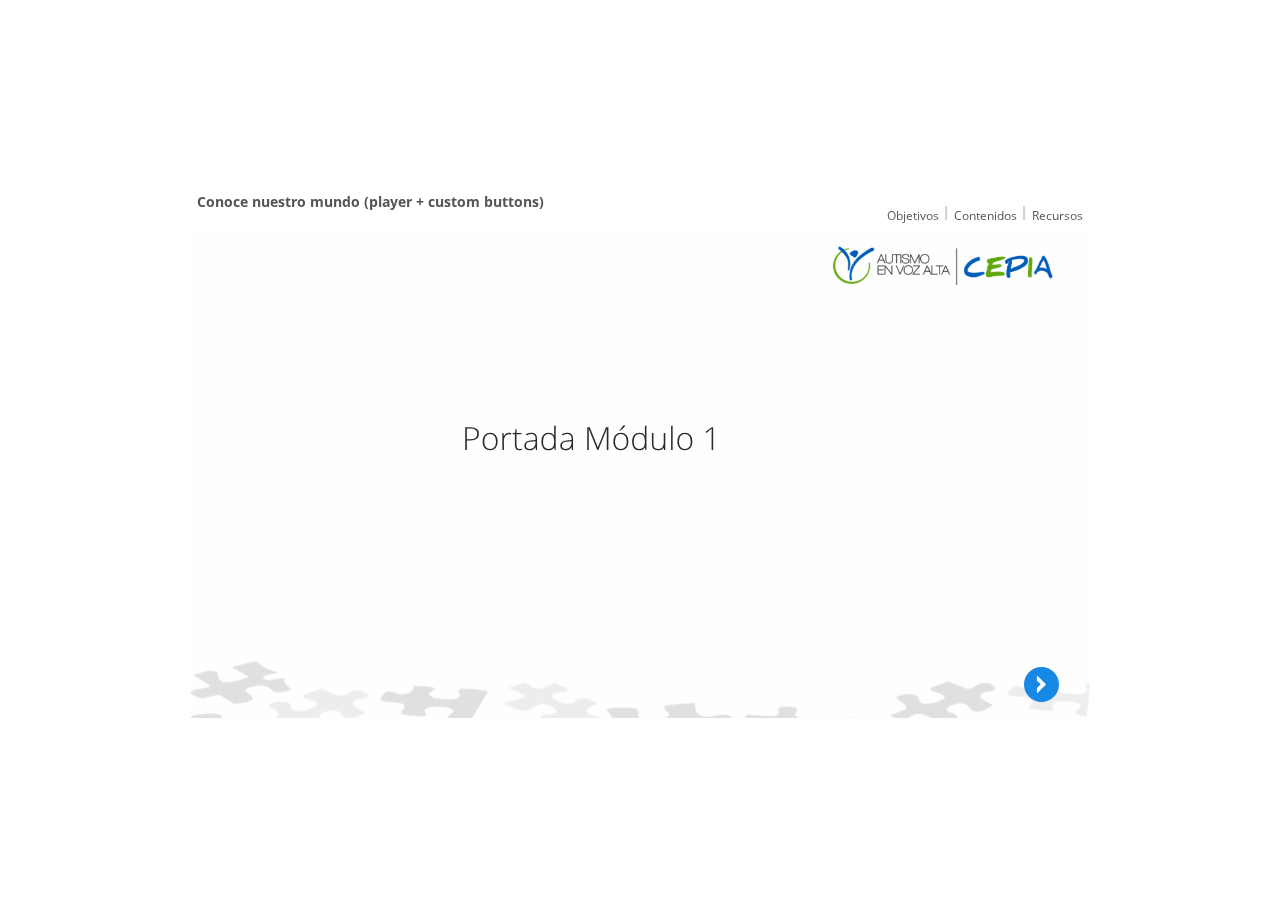
<file: index.html>
<!DOCTYPE html>
<html lang="es">
<head>
  <meta charset="utf-8">
  <!-- Creado con Storyline 3 - http://www.articulate.com  -->
  <!-- version: 3.11.23355.0 -->
  <title>Conoce nuestro mundo (player + custom buttons)</title>
  <meta http-equiv="x-ua-compatible" content="IE=edge" />
  <meta name="viewport" content="width=device-width, initial-scale=1.0, user-scalable=no, shrink-to-fit=no, minimal-ui" />
  <meta name="apple-mobile-web-app-capable" content="yes" />
  <style>
    html, body { height: 100%; padding: 0; margin: 0 }
    #app { height: 100%; width: 100%; }
  </style>
  
  <script>window.THREE = { };</script>
</head>
<body style="background: #FFFFFF" class="cs-HTML theme-classic">
  <!-- 360 -->
  <script>!function(e){function n(e,i){return e.test(i)}function i(e){var i=e||navigator.userAgent,o=i.split("[FBAN");if(void 0!==o[1]&&(i=o[0]),this.apple={phone:n(t,i),ipod:n(d,i),tablet:!n(t,i)&&n(s,i),device:n(t,i)||n(d,i)||n(s,i)},this.amazon={phone:n(h,i),tablet:!n(h,i)&&n(a,i),device:n(h,i)||n(a,i)},this.android={phone:n(h,i)||n(b,i),tablet:!n(h,i)&&!n(b,i)&&(n(a,i)||n(r,i)),device:n(h,i)||n(a,i)||n(b,i)||n(r,i)},this.windows={phone:n(l,i),tablet:n(p,i),device:n(l,i)||n(p,i)},this.other={blackberry:n(f,i),blackberry10:n(u,i),opera:n(c,i),firefox:n(A,i),chrome:n(w,i),device:n(f,i)||n(u,i)||n(c,i)||n(A,i)||n(w,i)},this.seven_inch=n(v,i),this.any=this.apple.device||this.android.device||this.windows.device||this.other.device||this.seven_inch,this.phone=this.apple.phone||this.android.phone||this.windows.phone,this.tablet=this.apple.tablet||this.android.tablet||this.windows.tablet,"undefined"==typeof window)return this}function o(){var e=new i;return e.Class=i,e}var t=/iPhone/i,d=/iPod/i,s=/iPad/i,b=/(?=.*\bAndroid\b)(?=.*\bMobile\b)/i,r=/Android/i,h=/(?=.*\bAndroid\b)(?=.*\bSD4930UR\b)/i,a=/(?=.*\bAndroid\b)(?=.*\b(?:KFOT|KFTT|KFJWI|KFJWA|KFSOWI|KFTHWI|KFTHWA|KFAPWI|KFAPWA|KFARWI|KFASWI|KFSAWI|KFSAWA)\b)/i,l=/IEMobile/i,p=/(?=.*\bWindows\b)(?=.*\bARM\b)/i,f=/BlackBerry/i,u=/BB10/i,c=/Opera Mini/i,w=/(CriOS|Chrome)(?=.*\bMobile\b)/i,A=/(?=.*\bFirefox\b)(?=.*\bMobile\b)/i,v=new RegExp("(?:Nexus 7|BNTV250|Kindle Fire|Silk|GT-P1000)","i");"undefined"!=typeof module&&module.exports&&"undefined"==typeof window?module.exports=i:"undefined"!=typeof module&&module.exports&&"undefined"!=typeof window?module.exports=o():"function"==typeof define&&define.amd?define("isMobile",[],e.isMobile=o()):e.isMobile=o()}(this);
    window.isMobile.apple.tablet = window.isMobile.apple.tablet ||
      (navigator.platform === 'MacIntel' && navigator.maxTouchPoints > 1);
    window.isMobile.apple.device = window.isMobile.apple.device || window.isMobile.apple.tablet;
    window.isMobile.tablet = window.isMobile.tablet || window.isMobile.apple.tablet;
    window.isMobile.any = window.isMobile.any || window.isMobile.apple.tablet;
  </script>

  <div id="focus-sink" aria-hidden="true" tabIndex="-1"></div>

  <div id="preso"></div>
  <script>
    window.DS = {};
    window.globals = {
      DATA_PATH_BASE: '',
      HAS_FRAME: true,
      HAS_SLIDE: true,

      lmsPresent: false,
      tinCanPresent: false,
      cmi5Present: false,
      aoSupport: false,
      scale: 'noscale',
      captureRc: false,
      browserSize: 'optimal',
      bgColor: '#FFFFFF',
      features: '',
      themeName: 'classic',
      preloaderColor: '#FFFFFF',
      suppressAnalytics: false,
      productChannel: 'perpetual',
      publishSource: 'storyline',
      aid: '',
      cid: '6b52cabd-b3f6-4bf8-bba1-62b5975f04c4',
      playerVersion: '3.11.23355.0',
      maxIosVideoElements: 5,

      
      parseParams: function(qs) {
        if (window.globals.parsedParams != null) {
          return window.globals.parsedParams;
        }
        qs = (qs || window.location.search.substr(1)).split('+').join(' ');
        var params = {},
            tokens,
            re = /[?&]?([^=]+)=([^&]*)/g;

        while (tokens = re.exec(qs)) {
          params[decodeURIComponent(tokens[1]).trim()] =
            decodeURIComponent(tokens[2]).trim();
        }
        window.globals.parsedParams = params;
        return params;
      }

    };

    (function() {

      var classTypes = [ 'desktop', 'mobile', 'phone', 'tablet' ];

      var addDeviceClasses = function(prefix, testObj) {
        var curr, i;
        for (i = 0; i < classTypes.length; i++) {
          curr = classTypes[i];
          if (testObj[curr]) {
            document.body.classList.add(prefix + curr);
          }
        }
      };

      var params = window.globals.parseParams(),
          isDevicePreview = params.devicepreview === '1',
          isPhoneOverride = params.deviceType === 'phone' || (isDevicePreview && params.phone == '1'),
          isTabletOverride = (params.deviceType === 'tablet' || isDevicePreview) && !isPhoneOverride,
          isMobileOverride = isPhoneOverride || isTabletOverride;

      var deviceView = {
        desktop: !window.isMobile.any && !isMobileOverride,
        mobile: window.isMobile.any || isMobileOverride,
        phone: isPhoneOverride || (window.isMobile.phone && !isTabletOverride),
        tablet: isTabletOverride || window.isMobile.tablet
      };

      window.globals.deviceView = deviceView;
      window.isMobile.desktop = !window.isMobile.any;
      window.isMobile.mobile = window.isMobile.any;

      addDeviceClasses('view-', deviceView);

    })();
  </script>
  
  <script src='story_content/user.js' type=text/javascript></script>
  <div class="slide-loader"></div>

  <script type="text/javascript">
    if (window.globals.deviceView.isMobile) { var doc = document, loader = doc.body.querySelector('.slide-loader'); [ 1, 2, 3 ].forEach(function(n) { var d = doc.createElement('div'); d.style.backgroundColor = window.globals.preloaderColor; d.classList.add('mobile-loader-dot'); d.classList.add('dot' + n); loader.appendChild(d); }); }
  </script>

  <div class="mobile-load-title-overlay" style="display: none">
    <div class="mobile-load-title">Conoce nuestro mundo (player + custom buttons)</div>
  </div>

  <div class="mobile-chrome-warning"></div>

  <script>
    
    if (window.autoSpider && window.vInterfaceObject) {
      document.querySelector('.mobile-load-title-overlay').style.display = 'none';
    }
  </script>

  

  <link rel="stylesheet" href="html5/data/css/output.min.css" data-noprefix />
</body>
<script src="html5/lib/scripts/ds-bootstrap.min.js"></script>
</html>
</file>
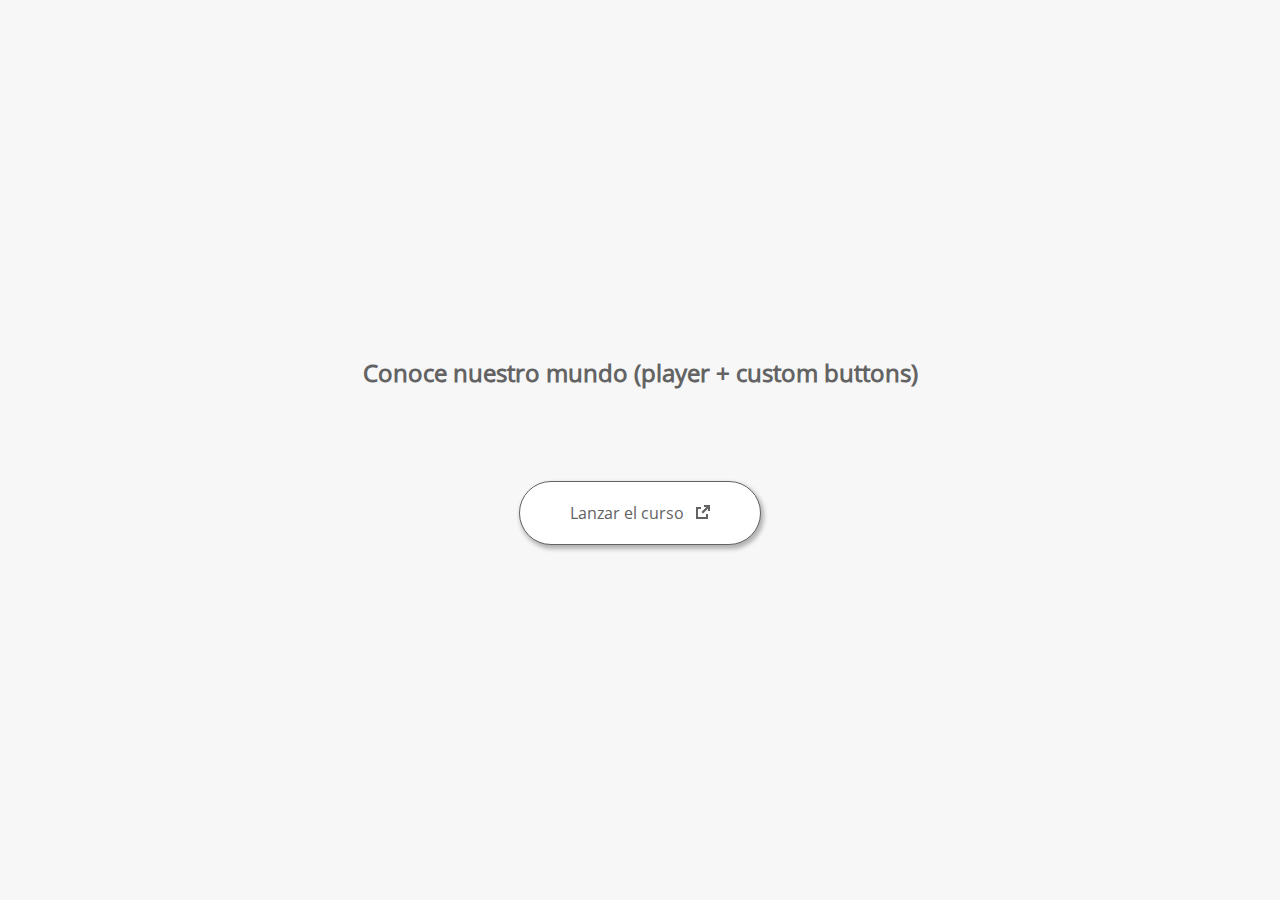
<file: launcher.html>
<html lang="es">
	<head>
		<!-- Creado con Storyline 3 - http://www.articulate.com  --> 
		<!-- version: 3.11.23355.0 --> 

		<title>Conoce nuestro mundo (player + custom buttons)</title>
    <style>
      @font-face {
        font-family: "Open Sans Full";
        font-style: normal;
        font-weight: 400;
        src: local("Open Sans"),
             local("OpenSans"),
             url(html5/lib/stylesheets/mobile-fonts/open-sans-regular.woff) format("woff")
      }
      body {
        background-color: #F7F7F7;
      }
      h1 {
        color: #636363;
        font-family: "Open Sans Full", Helvetica, sans-serif;
        font-size: 150%;
        margin-bottom: 92px;
        padding-bottom: 0;
      }

      button {
        background-color: #FFF;
        border: 1px solid #636363;
        border-radius: 80px;
        box-shadow: 2px 3px 4px 1px rgba(39, 39, 39, 0.33);
        color: #636363;
        font-family: "Open Sans Full", Helvetica, sans-serif;
        font-size: 100%;
        padding: 20px 50px;
      }
      img {
        height: 15px;
        width: 15px;
        margin-left: 8px;
      }
    </style>
		<script>
			
			/******************************************************************************/
			//
			// NOTE TO DEVELOPERS:
			// The following code should be integrated with your web page in order to open
			// the presentation in a new window.  To launch the presentation immediately, 
			// simply copy the code below into your web page.  To launch the presentation
			// when a button or link is clicked, call LaunchPresentation when the onClick
			// event is triggered.
			//
			/******************************************************************************/		
		
		
			var Safari =  (navigator.appVersion.indexOf("Safari") >= 0);
			
			var g_bChromeless = false;
			var g_bResizeable = true;
			var g_nContentWidth = 920;
			var g_nContentHeight = 553;
			var g_strStartPage = "story.html" + document.location.search;
			var g_strBrowserSize = "optimal";
		
			function LaunchContent()
			{
				var nWidth = screen.availWidth;
				var nHeight = screen.availHeight;

				if (nWidth > g_nContentWidth && nHeight > g_nContentHeight && g_strBrowserSize != "fullscreen")
				{
					nWidth = g_nContentWidth;
					nHeight = g_nContentHeight;
					
					if (!Safari && !g_bChromeless)
					{
						nWidth += 17;
					}
				}

				// Build the options string
				var strOptions = "width=" + nWidth +",height=" + nHeight;
				if (g_bResizeable)
				{
					strOptions += ",resizable=yes"
				}
				else
				{
					strOptions += ",resizable=no"
				}

				if (g_bChromeless)
				{
					strOptions += ", status=0, toolbar=0, location=0, menubar=0, scrollbars=0";
				}
				else
				{
					strOptions += ", status=1, toolbar=1, location=1, menubar=1, scrollbars=1";
				}

				// Launch the URL
				if (Safari)
				{
					var oWnd = window.open("", "_blank", strOptions);
					oWnd.location = g_strStartPage;
				}
				else
				{
					window.open(g_strStartPage , "_blank", strOptions);
				}
			}

			
			
		</script>
		
	</head>
	
	<body onload="setTimeout('LaunchContent()', 100);">
		<center>
			<table width="100%" height="100%" border="0" cellpadding="0" cellspacing="0">
				<tr>
					<td>
						<center>
              <h1 tabIndex="-1">Conoce nuestro mundo (player + custom buttons)</h1>
							<button onclick="LaunchContent()" aria-label="Lanzar el curso: abre una ventana nueva">Lanzar el curso <img src="story_content/external_window.png" style="border-style: none; height: 14px; width: 14px;" tabIndex="-1" aria-hidden="true"/></button>
						</center>
					</td>
				</tr>
			</table>
		</center>
	</body>
</html>
</file>
<file: html5/data/css/output.min.css>
@font-face {
  font-family: 'Open SansBold CharsBold7705604A';
  src: url('[data-uri]');
  font-style: normal;
  font-weight: normal;
}
@font-face {
  font-family: 'Open Sans Charset1_ 6bK2161C559';
  src: url('[data-uri]');
  font-style: normal;
  font-weight: normal;
}
@font-face {
  font-family: 'Open Sans Light CharsetF9E38E2C';
  src: url('[data-uri]');
  font-style: normal;
  font-weight: normal;
}
@font-face {
  font-family: 'RobotoBold Charset1Bold485D9E52';
  src: url('[data-uri]');
  font-style: normal;
  font-weight: normal;
}
@font-face {
  font-family: 'Roboto Charset1_ 6ZLAP9A6771CF3';
  src: url('[data-uri]');
  font-style: normal;
  font-weight: normal;
}
@font-face {
  font-family: 'Open SansItalic CItalicC8D9BB1A';
  src: url('[data-uri]');
  font-style: normal;
  font-weight: normal;
}
@font-face {
  font-family: 'Open SansBoldItalItalic58621DB4';
  src: url('[data-uri]');
  font-style: normal;
  font-weight: normal;
}
@font-face {
  font-family: 'RobotoItalic CharItalic2E959BAD';
  src: url('[data-uri]');
  font-style: normal;
  font-weight: normal;
}
@font-face {
  font-family: 'ArialItalic CharsItalic1F923569';
  src: url('[data-uri]');
  font-style: normal;
  font-weight: normal;
}
.cs-HTML {
  background: rgba(255, 255, 255, 1);
}
.cs-npnxabnsnfns00000100001 .cs-infopanel  {
  box-shadow: 0 1px 0 rgba(184, 184, 184, 1);
  background: rgba(255, 255, 255, 1);
}
.cs-npnxabnsnfns00000100001 .cs-infopanel .cs-link {
  color: rgba(124, 34, 128, 1);
}
.cs-npnxabnsnfns00000100001 .cs-infopanel .cs-link:hover {
  color: rgba(0, 0, 238, 1);
}
.cs-npnxabnsnfns00000100001 .cs-infopanel .cs-name {
  color: rgba(68, 68, 68, 1);
}
.cs-npnxabnsnfns00000100001 .cs-infopanel .cs-title {
  color: rgba(153, 153, 153, 1);
}
.cs-npnxabnsnfns00000100001 .cs-infopanelpopup  {
  box-shadow: 0 1px 0 rgba(184, 184, 184, 1);
  background: linear-gradient(180deg, rgba(233, 233, 233, 1) 0%, rgba(207, 207, 207, 1) 100%);
}
.cs-npnxabnsnfns00000100001 .cs-infopanelpopup .cs-link {
  color: rgba(124, 34, 128, 1);
}
.cs-npnxabnsnfns00000100001 .cs-infopanelpopup .cs-link:hover {
  color: rgba(0, 0, 238, 1);
}
.cs-npnxabnsnfns00000100001 .cs-infopanelpopup .cs-name {
  color: rgba(68, 68, 68, 1);
}
.cs-npnxabnsnfns00000100001 .cs-infopanelpopup .cs-bio {
  color: rgba(153, 153, 153, 1);
}
.cs-npnxabnsnfns00000100001 .cs-timer  {
  color: rgba(85, 85, 85, 1);
}
.cs-npnxabnsnfns00000100001 .cs-duration stop:first-child {
  stop-color: rgba(0, 215, 255, 1);
}
.cs-npnxabnsnfns00000100001 .cs-duration stop:last-child {
  stop-color: rgba(0, 171, 255, 1);
}
.cs-npnxabnsnfns00000100001 .cs-elapsed stop:first-child {
  stop-color: rgba(254, 227, 71, 1);
}
.cs-npnxabnsnfns00000100001 .cs-elapsed stop:last-child {
  stop-color: rgba(252, 204, 42, 1);
}
.cs-npnxabnsnfns00000100001 .cs-timer .cs-pie .cs-innerstroke {
  stroke: rgba(199, 199, 199, 1);
}
.cs-npnxabnsnfns00000100001 .cs-timer .cs-pie .cs-innerborder {
  stroke: rgba(255, 255, 255, 1);
}
.cs-npnxabnsnfns00000100001 .cs-window  {
  box-shadow: 0 8px 5px rgba(0, 0, 0, 0.2);
  border-color: rgba(234, 234, 234, 1);
  background: rgba(243, 243, 243, 1);
  color: rgba(85, 85, 85, 1);
}
.cs-npnxabnsnfns00000100001 .cs-window .cs-diva {
  border-color: rgba(247, 247, 247, 1);
}
.cs-npnxabnsnfns00000100001 .cs-window .cs-divb {
  border-color: rgba(211, 211, 211, 1);
}
.cs-npnxabnsnfns00000100001 .cs-editor .cs-editor-slide {
  color: rgba(85, 85, 85, 1);
}
.cs-npnxabnsnfns00000100001 .cs-editor .cs-editor-html {
  color: rgba(68, 68, 68, 1);
}
.cs-npnxabnsnfns00000100001 .cs-editor .cs-editor-button {
  text-shadow: 0 1px 0 rgba(240, 240, 240, 1);
  color: rgba(53, 53, 53, 1);
  border-color: rgba(177, 177, 177, 1);
  background: linear-gradient(180deg, rgba(245, 245, 245, 1) 0%, rgba(199, 199, 199, 1) 100%);
}
.cs-npnxabnsnfns00000100001 .cs-editor .cs-editor-button:hover {
  background: linear-gradient(180deg, rgba(242, 242, 242, 1) 0%, rgba(175, 175, 175, 1) 100%);
}
.cs-npnxabnsnfns00000100001 .cs-editor .cs-editor-button:active {
  background: linear-gradient(180deg, rgba(199, 199, 199, 1) 0%, rgba(244, 244, 244, 1) 100%);
}
.cs-npnxabnsnfns00000100001 .cs-listitem  {
  color: rgba(53, 53, 53, 1);
  border-color: rgba(223, 223, 223, 1);
}
.cs-npnxabnsnfns00000100001 .cs-listitem.cs-viewed {
  color: rgba(144, 144, 144, 1);
}
.cs-npnxabnsnfns00000100001 .cs-listitem.cs-selected {
  color: rgba(53, 53, 53, 1);
  background: rgba(191, 191, 191, 1);
}
.cs-npnxabnsnfns00000100001 .cs-listitem.cs-selected:hover {
  background: rgba(191, 191, 191, 1);
}
.cs-npnxabnsnfns00000100001 .cs-listitem.cs-selected.hover {
  background: rgba(191, 191, 191, 1);
}
.cs-npnxabnsnfns00000100001 .cs-listitem.cs-selected:focus {
  background: rgba(191, 191, 191, 1);
}
.cs-npnxabnsnfns00000100001 .cs-listitem .cs-icon-carrot {
  fill: rgba(53, 53, 53, 1);
}
.cs-npnxabnsnfns00000100001 .cs-listitem .cs-icon-carrot .cs-shadow {
  fill: rgba(255, 255, 255, 1);
}
.cs-npnxabnsnfns00000100001 .cs-listitem:hover {
  background: rgba(230, 230, 230, 1);
}
.cs-npnxabnsnfns00000100001 .cs-listitem.hover {
  background: rgba(230, 230, 230, 1);
}
.cs-npnxabnsnfns00000100001 .cs-listitem:focus {
  background: rgba(230, 230, 230, 1);
}
.cs-npnxabnsnfns00000100001 .cs-glossary  {
  color: rgba(53, 53, 53, 1);
}
.cs-npnxabnsnfns00000100001 .cs-glossary .cs-scrolling-panel {
  background: rgba(255, 255, 255, 1);
}
.cs-npnxabnsnfns00000100001 .cs-glossary .cs-term.cs-selected .cs-choice-list-trigger {
  color: rgba(53, 53, 53, 1);
  background: rgba(192, 226, 241, 1);
}
.cs-npnxabnsnfns00000100001 .cs-glossary .cs-term.cs-selected .cs-choice-list-trigger:focus {
  color: rgba(53, 53, 53, 1);
  background: rgba(192, 226, 241, 1);
}
.cs-npnxabnsnfns00000100001 .cs-glossary .cs-term:hover .cs-choice-list-trigger {
  background: rgba(230, 230, 230, 1);
}
.cs-npnxabnsnfns00000100001 .cs-glossary .cs-term.hover .cs-choice-list-trigger {
  background: rgba(230, 230, 230, 1);
}
.cs-npnxabnsnfns00000100001 .cs-glossary .cs-term .cs-choice-list-trigger:focus {
  background: rgba(230, 230, 230, 1);
}
.cs-npnxabnsnfns00000100001 .cs-glossary .cs-diva {
  border-color: rgba(226, 226, 226, 1);
}
.cs-npnxabnsnfns00000100001 .cs-glossary .cs-divb {
  border-color: rgba(226, 226, 226, 1);
}
.cs-npnxabnsnfns00000100001 .cs-glossary .cs-divc {
  border-color: rgba(250, 250, 250, 1);
}
.cs-npnxabnsnfns00000100001 .cs-glossary .cs-heading {
  color: rgba(68, 68, 68, 1);
}
.cs-npnxabnsnfns00000100001 .cs-resource .cs-separator {
  border-color: rgba(224, 224, 224, 1);
}
.cs-npnxabnsnfns00000100001 .cs-outline  {
  color: rgba(68, 68, 68, 1);
}
.cs-npnxabnsnfns00000100001 .cs-outline .cs-diva {
  border-color: rgba(255, 255, 255, 1);
}
.cs-npnxabnsnfns00000100001 .cs-outline .cs-divb {
  border-color: rgba(249, 249, 249, 1);
}
.cs-npnxabnsnfns00000100001 .cs-outline .cs-divc {
  border-color: rgba(225, 225, 225, 1);
}
.cs-npnxabnsnfns00000100001 .cs-outline .cs-search-filter:hover {
  color: rgba(0, 0, 238, 1);
}
.cs-npnxabnsnfns00000100001 .cs-outline .cs-search-filter.hover {
  color: rgba(0, 0, 238, 1);
}
.cs-npnxabnsnfns00000100001 .cs-transcript  {
  color: rgba(68, 68, 68, 1);
}
.cs-npnxabnsnfns00000100001 .cs-transcript .cs-div {
  border-color: rgba(225, 225, 225, 1);
}
.cs-npnxabnsnfns00000100001 .cs-tabs:not(.topmenu-item) {
  color: rgba(85, 85, 85, 1);
}
.cs-npnxabnsnfns00000100001 .cs-tabs .cs-inner-button:not(.topmenu-item) {
  text-shadow: 0 1px 0 rgba(240, 240, 240, 1);
}
.cs-npnxabnsnfns00000100001 .cs-tabs:hover:not(.topmenu-item) {
  color: rgba(51, 51, 51, 1);
}
.cs-npnxabnsnfns00000100001 .cs-tabs.cs-selected {
  background: rgba(243, 243, 243, 1);
  color: rgba(51, 51, 51, 1);
}
.cs-npnxabnsnfns00000100001 .cs-seekcontrol  {
  background: linear-gradient(180deg, rgba(255, 255, 255, 1) 0%, rgba(255, 255, 255, 1) 100%);
  border-color: rgba(255, 255, 255, 1);
}
.cs-npnxabnsnfns00000100001 .cs-seekcontrol .cs-button:hover .cs-icon {
  fill: rgba(85, 85, 85, 1);
}
.cs-npnxabnsnfns00000100001 .cs-seekcontrol .cs-button.hover .cs-icon {
  fill: rgba(85, 85, 85, 1);
}
.cs-npnxabnsnfns00000100001 .cs-seekcontrol .cs-button .cs-icon-shadow {
  fill: rgba(240, 240, 240, 1);
}
.cs-npnxabnsnfns00000100001 .cs-seekcontrol .cs-button .cs-icon {
  fill: rgba(45, 45, 45, 1);
}
.cs-npnxabnsnfns00000100001 .cs-seekcontrol .cs-seek .cs-fill {
  background: rgba(255, 255, 255, 1);
}
.cs-npnxabnsnfns00000100001 .cs-seekcontrol .cs-seek {
  background: rgba(231, 231, 231, 1);
  border-color: rgba(184, 184, 184, 1);
}
.cs-npnxabnsnfns00000100001 .cs-searchinput .cs-input {
  color: rgba(138, 138, 138, 1);
  border-color: rgba(173, 173, 173, 1);
  background: rgba(223, 223, 223, 1);
}
.cs-npnxabnsnfns00000100001 .cs-searchinput .cs-input:focus {
  color: rgba(51, 51, 51, 1);
  background: rgba(250, 250, 250, 1);
}
.cs-npnxabnsnfns00000100001 .cs-searchinput .cs-input:hover {
  box-shadow: inset 0 0 1px 0 rgba(107, 248, 255, 1);
}
.cs-npnxabnsnfns00000100001 .cs-searchinput .cs-input.hover {
  box-shadow: inset 0 0 1px 0 rgba(107, 248, 255, 1);
}
.cs-npnxabnsnfns00000100001 .cs-searchinput .cs-button .cs-icon {
  fill: rgba(138, 138, 138, 1);
}
.cs-npnxabnsnfns00000100001 .cs-searchinput .cs-button:hover {
  fill: linear-gradient(180deg, rgba(245, 245, 245, 1) 0%, rgba(199, 199, 199, 1) 100%);
}
.cs-npnxabnsnfns00000100001 .cs-searchinput .cs-button.hover {
  fill: linear-gradient(180deg, rgba(245, 245, 245, 1) 0%, rgba(199, 199, 199, 1) 100%);
}
.cs-npnxabnsnfns00000100001 .cs-menu  {
  box-shadow: 0 1px 0 rgba(242, 242, 242, 1);
  background: rgba(255, 255, 255, 0);
}
.cs-npnxabnsnfns00000100001 .cs-topmenu-item.active .cs-tab {
  background: rgba(255, 255, 255, 0);
}
.cs-npnxabnsnfns00000100001 .cs-logo  {
  box-shadow: 0 1px 0 rgba(184, 184, 184, 1);
  background: rgba(255, 255, 255, 1);
}
.cs-npnxabnsnfns00000100001 .cs-checkbox  {
  color: rgba(68, 68, 68, 1);
}
.cs-npnxabnsnfns00000100001 .cs-checkbox:hover {
  border-color: rgba(107, 248, 255, 1);
}
.cs-npnxabnsnfns00000100001 .cs-checkbox.hover {
  border-color: rgba(107, 248, 255, 1);
}
.cs-npnxabnsnfns00000100001 .cs-checkbox .cs-box {
  color: rgba(255, 255, 255, 1);
  border-color: rgba(184, 184, 184, 1);
}
.cs-npnxabnsnfns00000100001 .cs-checkbox .cs-box:checked::after {
  color: rgba(51, 204, 0, 1);
}
.cs-npnxabnsnfns00000100001 .cs-button  {
  text-shadow: 0 1px 0 rgba(255, 255, 255, 0);
  color: rgba(255, 255, 255, 1);
  border-color: rgba(255, 255, 255, 1);
  background: linear-gradient(180deg, rgba(84, 130, 53, 1) 0%, rgba(84, 130, 53, 1) 100%);
  box-shadow: 0 1px 0 rgba(255, 255, 255, 1);
}
.cs-npnxabnsnfns00000100001 .cs-button .cs-icon {
  fill: rgba(255, 255, 255, 1);
}
.cs-npnxabnsnfns00000100001 .cs-button .cs-icon-shadow {
  fill: rgba(255, 255, 255, 0);
}
.cs-npnxabnsnfns00000100001 .cs-button:hover {
  background: linear-gradient(180deg, rgba(119, 147, 60, 1) 0%, rgba(119, 147, 60, 1) 100%);
}
.cs-npnxabnsnfns00000100001 .cs-button.hover {
  background: linear-gradient(180deg, rgba(119, 147, 60, 1) 0%, rgba(119, 147, 60, 1) 100%);
}
.cs-npnxabnsnfns00000100001 .cs-button:active {
  background: linear-gradient(180deg, rgba(255, 255, 255, 1) 0%, rgba(255, 255, 255, 1) 100%);
}
.cs-npnxabnsnfns00000100001 .cs-button.cs-disabled:hover {
  background: linear-gradient(180deg, rgba(84, 130, 53, 1) 0%, rgba(84, 130, 53, 1) 100%);
}
.cs-npnxabnsnfns00000100001 .cs-button.cs-disabled.hover {
  background: linear-gradient(180deg, rgba(84, 130, 53, 1) 0%, rgba(84, 130, 53, 1) 100%);
}
.cs-npnxabnsnfns00000100001 .cs-button.cs-disabled:active {
  background: linear-gradient(180deg, rgba(84, 130, 53, 1) 0%, rgba(84, 130, 53, 1) 100%);
}
.cs-npnxabnsnfns00000100001 .cs-button.cs-volume:hover {
  background: linear-gradient(180deg, rgba(84, 130, 53, 1) 0%, rgba(84, 130, 53, 1) 100%);
}
.cs-npnxabnsnfns00000100001 .cs-button.cs-volume.hover {
  background: linear-gradient(180deg, rgba(84, 130, 53, 1) 0%, rgba(84, 130, 53, 1) 100%);
}
.cs-npnxabnsnfns00000100001 .cs-button.cs-volume:active {
  background: linear-gradient(180deg, rgba(84, 130, 53, 1) 0%, rgba(84, 130, 53, 1) 100%);
}
.cs-npnxabnsnfns00000100001.cs-base  {
  color: rgba(85, 85, 85, 1);
  border-color: rgba(233, 233, 233, 0);
  background: linear-gradient(180deg, rgba(255, 255, 255, 0) 0%, rgba(255, 255, 255, 0) 100%);
}
.cs-npnxabnsnfns00000100001.cs-base .cs-separator .cs-diva {
  background: rgba(211, 211, 211, 1);
}
.cs-npnxabnsnfns00000100001.cs-base .cs-separator .cs-divb {
  background: rgba(247, 247, 247, 1);
}
.cs-npnxabnsnfns00000100001.cs-base .cs-topmenu-item.active .cs-tab {
  border-color: rgba(211, 211, 211, 1);
}
.cs-npnxabnsnfns00000100001.cs-base .cs-topmenu-item.active .cs-panel {
  border-color: rgba(211, 211, 211, 1);
}
.cs-npnxabnsnfns00000100001.cs-base .cs-left {
  background: linear-gradient(180deg, rgba(255, 255, 255, 1) 0%, rgba(255, 255, 255, 1) 100%);
}
.cs-npnxabnsnfns00000100001.cs-base .cs-area-primary .cs-slide-container {
  background: linear-gradient(180deg, rgba(255, 255, 255, 0) 0%, rgba(255, 255, 255, 0) 100%);
}
.cs-npnxabnsnfns00000100001 .cs-volume::-moz-range-thumb {
  border-color: rgba(165, 165, 165, 1);
  box-shadow: inset 0 0 1px 0 rgba(212, 212, 212, 1);
  background: rgba(242, 242, 242, 1);
}
.cs-npnxabnsnfns00000100001 .cs-volume::-ms-thumb {
  border-color: rgba(165, 165, 165, 1);
  box-shadow: inset 0 0 1px 0 rgba(212, 212, 212, 1);
  background: rgba(242, 242, 242, 1);
}
.cs-npnxabnsnfns00000100001 .cs-volume::-webkit-slider-thumb {
  border-color: rgba(165, 165, 165, 1);
  box-shadow: inset 0 0 1px 0 rgba(212, 212, 212, 1);
  background: rgba(242, 242, 242, 1);
}
.cs-npnxabnsnfns00000100001 .cs-volume::-moz-range-track {
  border-color: rgba(242, 242, 242, 1);
  background: linear-gradient(180deg, rgba(255, 255, 255, 1) 0%, rgba(188, 188, 188, 1) 50.196%, rgba(195, 195, 195, 1) 100%);
}
.cs-npnxabnsnfns00000100001 .cs-volume::-ms-track {
  border-color: rgba(242, 242, 242, 1);
  background: linear-gradient(180deg, rgba(255, 255, 255, 1) 0%, rgba(188, 188, 188, 1) 50.196%, rgba(195, 195, 195, 1) 100%);
}
.cs-npnxabnsnfns00000100001 .cs-volume::-webkit-slider-runnable-track {
  border-color: rgba(242, 242, 242, 1);
  background: linear-gradient(180deg, rgba(255, 255, 255, 1) 0%, rgba(188, 188, 188, 1) 50.196%, rgba(195, 195, 195, 1) 100%);
}
body.show-focus .tab-focus-box {
  border-color: rgba(255, 255, 0, 1);
}
.skipnav {
  border-color: rgba(255, 255, 0, 1);
}
.fn-npnxnanbsnfns00000100001 {
  font-family: 'Open SansD6FFC9F9';
  -webkit-font-variant-ligatures: no-common-ligatures;
  font-variant-ligatures: no-common-ligatures;
}
.fn-pxabnsnfns00000100001 {
  font-family: 'Open SansD6FFC9F9';
  -webkit-font-variant-ligatures: no-common-ligatures;
  font-variant-ligatures: no-common-ligatures;
}
.fn-npxnabnsnfns00000100001 {
  font-family: 'Open SansD6FFC9F9';
  -webkit-font-variant-ligatures: no-common-ligatures;
  font-variant-ligatures: no-common-ligatures;
}
.fn-npnxnanbnsnfns00000100001 {
  font-family: 'Open SansD6FFC9F9';
  -webkit-font-variant-ligatures: no-common-ligatures;
  font-variant-ligatures: no-common-ligatures;
}
.fn-pxabnsnfns00000100000 {
  font-family: 'Open SansD6FFC9F9';
  -webkit-font-variant-ligatures: no-common-ligatures;
  font-variant-ligatures: no-common-ligatures;
}
.fn-npnxabnsnfns00000100001 {
  font-family: 'Open SansD6FFC9F9';
  -webkit-font-variant-ligatures: no-common-ligatures;
  font-variant-ligatures: no-common-ligatures;
}
@font-face {
  font-family: 'Open SansD6FFC9F9';
  src: url('[data-uri]');
  font-style: normal;
  font-weight: bold;
}
@font-face {
  font-family: 'Open SansD6FFC9F9';
  src: url('[data-uri]');
  font-style: normal;
  font-weight: normal;
}
.cs-InvalidPromptSlide .cs-6WOSQ9ZjCl3-InvalidPromptSlide-btn0 {
  color: rgba(53, 53, 53, 1);
  border-color: rgba(177, 177, 177, 1);
  background: linear-gradient(180deg, rgba(245, 245, 245, 1) 0%, rgba(199, 199, 199, 1) 100%);
  text-shadow: 0 1px 0 rgba(240, 240, 240, 1);
}
.cs-InvalidPromptSlide .cs-6WOSQ9ZjCl3-InvalidPromptSlide-btn0 .cs-html {
  color: rgba(68, 68, 68, 1);
}
.cs-InvalidPromptSlide .cs-6WOSQ9ZjCl3-InvalidPromptSlide-btn0 .cs-slide {
  border-color: rgba(85, 85, 85, 1);
}
.cs-InvalidPromptSlide .cs-6WOSQ9ZjCl3-InvalidPromptSlide-btn0:hover {
  background: linear-gradient(180deg, rgba(242, 242, 242, 1) 0%, rgba(175, 175, 175, 1) 100%);
}
.cs-InvalidPromptSlide .cs-6WOSQ9ZjCl3-InvalidPromptSlide-btn0:active {
  background: linear-gradient(180deg, rgba(199, 199, 199, 1) 0%, rgba(244, 244, 244, 1) 100%);
}
.cs-PrintPromptSlide .cs-6WOSQ9ZjCl3-PrintPromptSlide-btn0 {
  color: rgba(53, 53, 53, 1);
  border-color: rgba(177, 177, 177, 1);
  background: linear-gradient(180deg, rgba(245, 245, 245, 1) 0%, rgba(199, 199, 199, 1) 100%);
  text-shadow: 0 1px 0 rgba(240, 240, 240, 1);
}
.cs-PrintPromptSlide .cs-6WOSQ9ZjCl3-PrintPromptSlide-btn0 .cs-html {
  color: rgba(68, 68, 68, 1);
}
.cs-PrintPromptSlide .cs-6WOSQ9ZjCl3-PrintPromptSlide-btn0 .cs-slide {
  border-color: rgba(85, 85, 85, 1);
}
.cs-PrintPromptSlide .cs-6WOSQ9ZjCl3-PrintPromptSlide-btn0:hover {
  background: linear-gradient(180deg, rgba(242, 242, 242, 1) 0%, rgba(175, 175, 175, 1) 100%);
}
.cs-PrintPromptSlide .cs-6WOSQ9ZjCl3-PrintPromptSlide-btn0:active {
  background: linear-gradient(180deg, rgba(199, 199, 199, 1) 0%, rgba(244, 244, 244, 1) 100%);
}
.cs-ScrollPromptSlide .cs-6WOSQ9ZjCl3-ScrollPromptSlide-btn0 {
  color: rgba(53, 53, 53, 1);
  border-color: rgba(177, 177, 177, 1);
  background: linear-gradient(180deg, rgba(245, 245, 245, 1) 0%, rgba(199, 199, 199, 1) 100%);
  text-shadow: 0 1px 0 rgba(240, 240, 240, 1);
}
.cs-ScrollPromptSlide .cs-6WOSQ9ZjCl3-ScrollPromptSlide-btn0 .cs-html {
  color: rgba(68, 68, 68, 1);
}
.cs-ScrollPromptSlide .cs-6WOSQ9ZjCl3-ScrollPromptSlide-btn0 .cs-slide {
  border-color: rgba(85, 85, 85, 1);
}
.cs-ScrollPromptSlide .cs-6WOSQ9ZjCl3-ScrollPromptSlide-btn0:hover {
  background: linear-gradient(180deg, rgba(242, 242, 242, 1) 0%, rgba(175, 175, 175, 1) 100%);
}
.cs-ScrollPromptSlide .cs-6WOSQ9ZjCl3-ScrollPromptSlide-btn0:active {
  background: linear-gradient(180deg, rgba(199, 199, 199, 1) 0%, rgba(244, 244, 244, 1) 100%);
}
.cs-ResumePromptSlide .cs-6WOSQ9ZjCl3-ResumePromptSlide-btn0 {
  color: rgba(53, 53, 53, 1);
  border-color: rgba(177, 177, 177, 1);
  background: linear-gradient(180deg, rgba(245, 245, 245, 1) 0%, rgba(199, 199, 199, 1) 100%);
  text-shadow: 0 1px 0 rgba(240, 240, 240, 1);
}
.cs-ResumePromptSlide .cs-6WOSQ9ZjCl3-ResumePromptSlide-btn0 .cs-html {
  color: rgba(68, 68, 68, 1);
}
.cs-ResumePromptSlide .cs-6WOSQ9ZjCl3-ResumePromptSlide-btn0 .cs-slide {
  border-color: rgba(85, 85, 85, 1);
}
.cs-ResumePromptSlide .cs-6WOSQ9ZjCl3-ResumePromptSlide-btn0:hover {
  background: linear-gradient(180deg, rgba(242, 242, 242, 1) 0%, rgba(175, 175, 175, 1) 100%);
}
.cs-ResumePromptSlide .cs-6WOSQ9ZjCl3-ResumePromptSlide-btn0:active {
  background: linear-gradient(180deg, rgba(199, 199, 199, 1) 0%, rgba(244, 244, 244, 1) 100%);
}
.cs-ResumePromptSlide .cs-6WOSQ9ZjCl3-ResumePromptSlide-btn1 {
  color: rgba(53, 53, 53, 1);
  border-color: rgba(177, 177, 177, 1);
  background: linear-gradient(180deg, rgba(245, 245, 245, 1) 0%, rgba(199, 199, 199, 1) 100%);
  text-shadow: 0 1px 0 rgba(240, 240, 240, 1);
}
.cs-ResumePromptSlide .cs-6WOSQ9ZjCl3-ResumePromptSlide-btn1 .cs-html {
  color: rgba(68, 68, 68, 1);
}
.cs-ResumePromptSlide .cs-6WOSQ9ZjCl3-ResumePromptSlide-btn1 .cs-slide {
  border-color: rgba(85, 85, 85, 1);
}
.cs-ResumePromptSlide .cs-6WOSQ9ZjCl3-ResumePromptSlide-btn1:hover {
  background: linear-gradient(180deg, rgba(242, 242, 242, 1) 0%, rgba(175, 175, 175, 1) 100%);
}
.cs-ResumePromptSlide .cs-6WOSQ9ZjCl3-ResumePromptSlide-btn1:active {
  background: linear-gradient(180deg, rgba(199, 199, 199, 1) 0%, rgba(244, 244, 244, 1) 100%);
}
.cs-ExternalInterfaceErrorSlide .cs-buttonOK {
  color: rgba(53, 53, 53, 1);
  border-color: rgba(177, 177, 177, 1);
  background: linear-gradient(180deg, rgba(245, 245, 245, 1) 0%, rgba(199, 199, 199, 1) 100%);
  text-shadow: 0 1px 0 rgba(240, 240, 240, 1);
}
.cs-ExternalInterfaceErrorSlide .cs-buttonOK .cs-html {
  color: rgba(68, 68, 68, 1);
}
.cs-ExternalInterfaceErrorSlide .cs-buttonOK .cs-slide {
  border-color: rgba(85, 85, 85, 1);
}
.cs-ExternalInterfaceErrorSlide .cs-buttonOK:hover {
  background: linear-gradient(180deg, rgba(242, 242, 242, 1) 0%, rgba(175, 175, 175, 1) 100%);
}
.cs-ExternalInterfaceErrorSlide .cs-buttonOK:active {
  background: linear-gradient(180deg, rgba(199, 199, 199, 1) 0%, rgba(244, 244, 244, 1) 100%);
}
</file>
